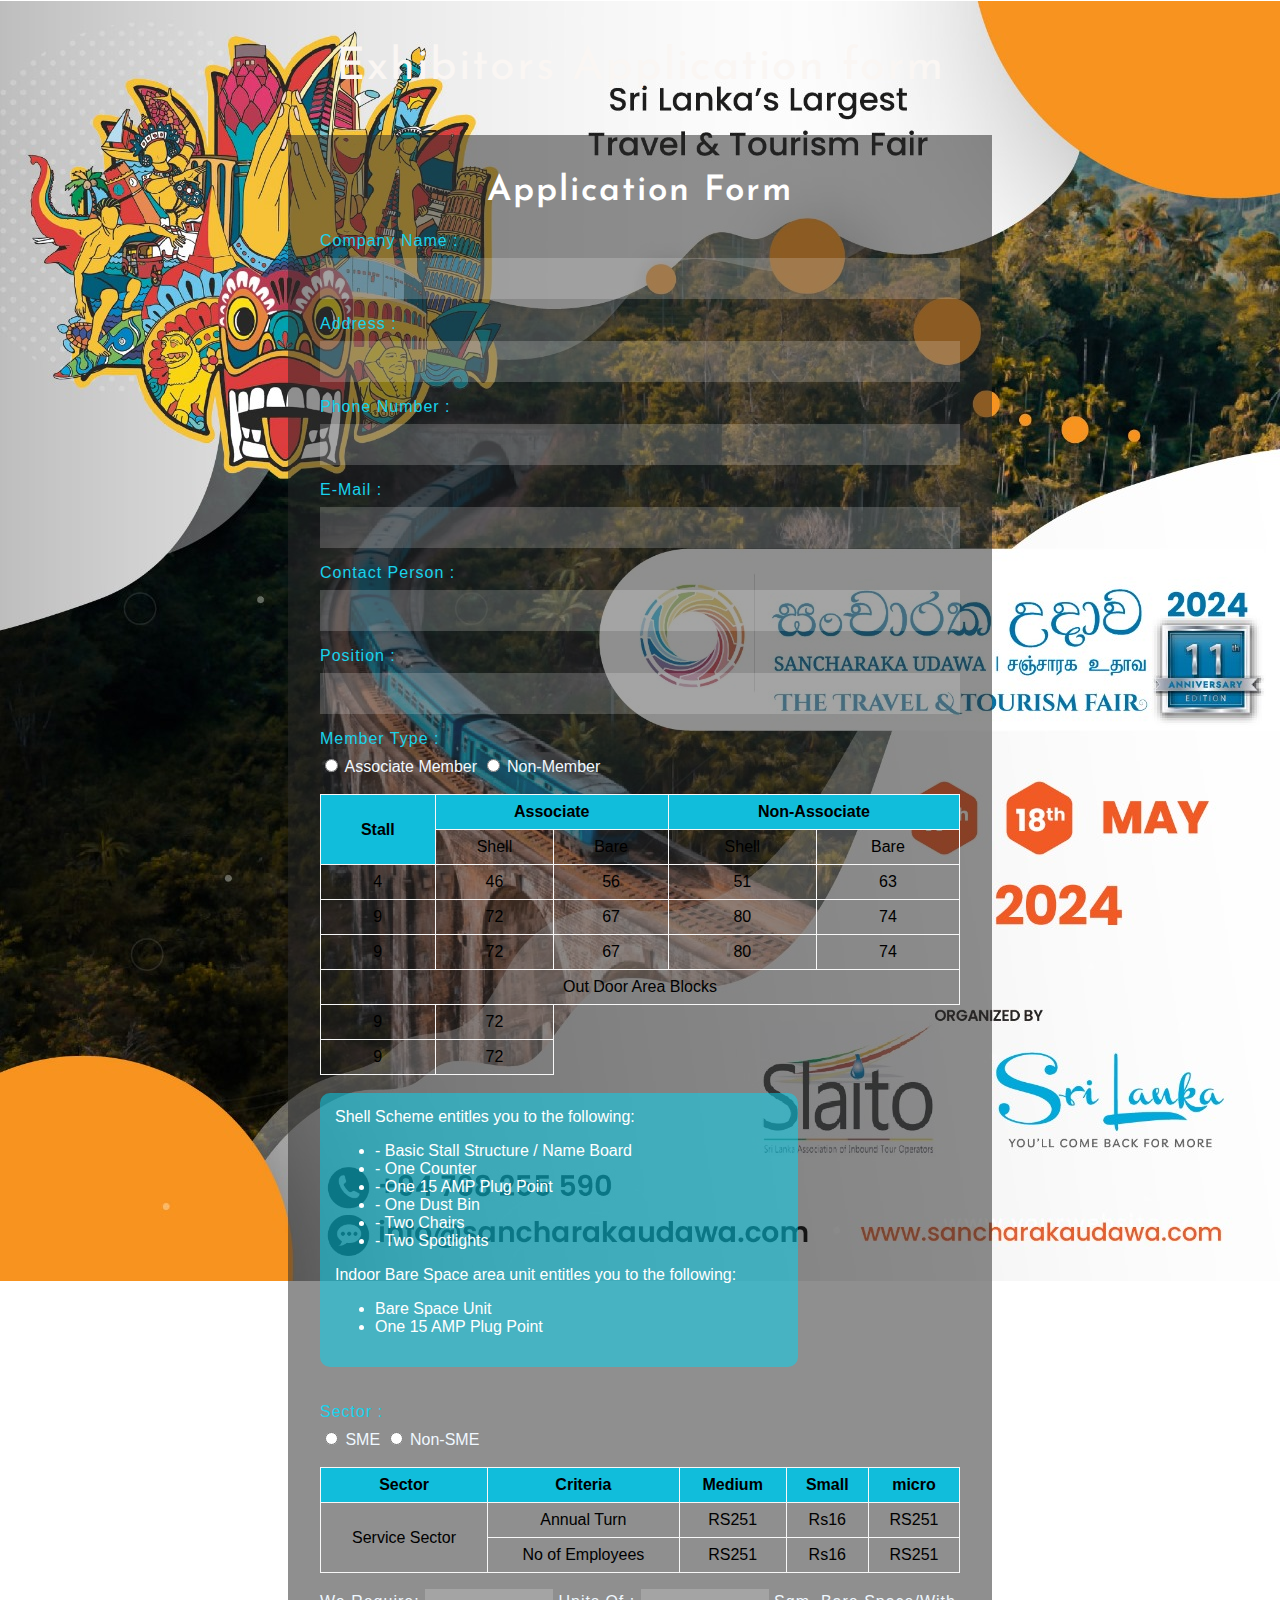
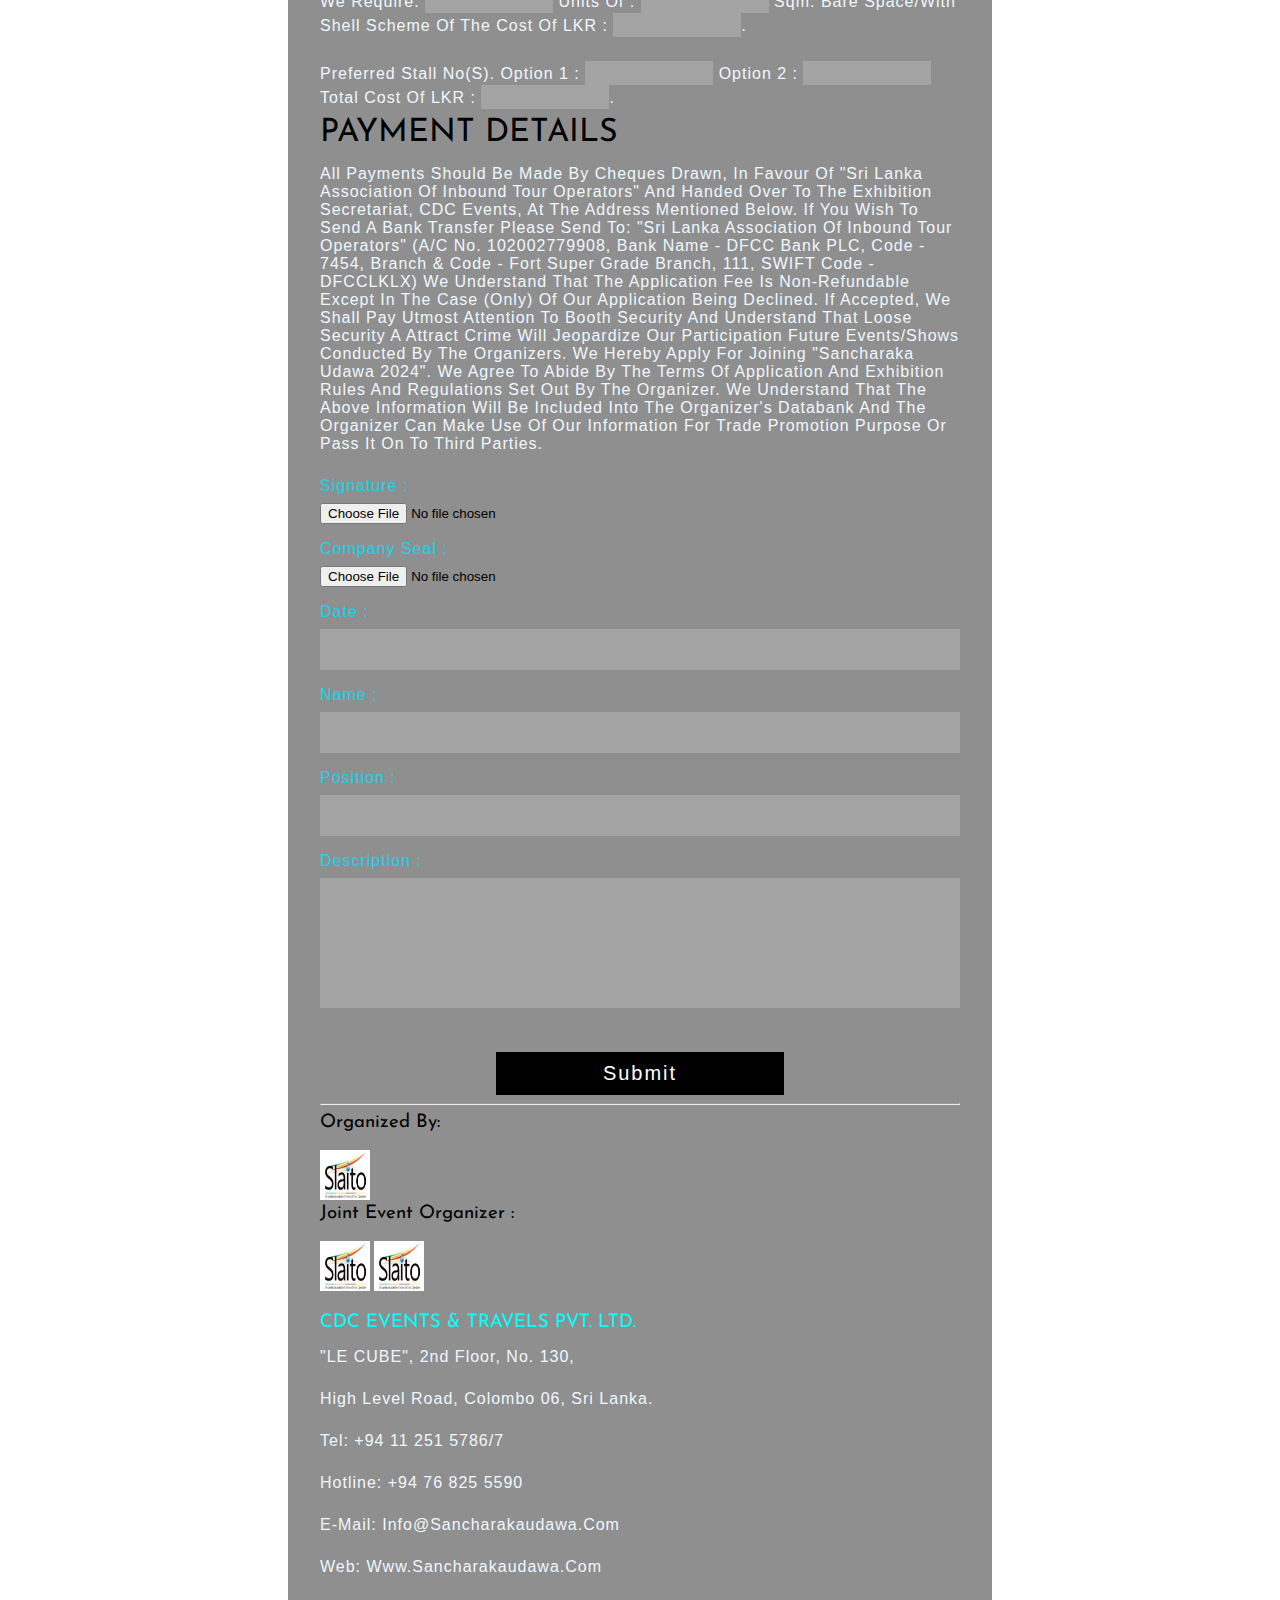
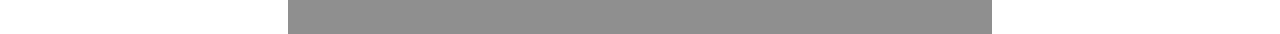
<file: index.html>
<!DOCTYPE html>
<html lang="en">
<head>
<title>Application form</title>

<!-- Meta tag Keywords -->
<meta name="viewport" content="width=device-width, initial-scale=1">
<meta charset="UTF-8">
<script type="application/x-javascript"> addEventListener("load", function() { setTimeout(hideURLbar, 0); }, false);
function hideURLbar(){ window.scrollTo(0,1); } </script>
	 <!-- Meta tag Keywords -->

     <!-- Custom CSS -->
<link rel="stylesheet" href="style.css" type="text/css" media="all" />
	 <!-- Custom CSS -->
<link href="//fonts.googleapis.com/css?family=Josefin+Sans:300,400,600,700" rel="stylesheet">
<link href="//fonts.googleapis.com/css?family=Josefin+Sans:300,400,600,700" rel="stylesheet">
</head>
<body>
	<section class="agile-volt">
		<div class="agile-voltheader">
			<h1>Exhibitors Application form</h1>
		</div>
		<div class="agile-voltsub">
			<h2>Application form</h2>
				<form action="#" method="post">
					
					<div class="agile-name">
						<p>Company name :</p>
						<input type="text" name="comname" placeholder="" required="" autofocus>
					</div>
                    <div class="agile-address">
						<p>Address :</p>
						<input type="text" name="address" placeholder="" required="" autofocus>
					</div>
                    <div class="agile-name">
						<p>Phone number :</p>
						<input type="text" name="tel" placeholder="" required="" autofocus>
					</div>
					
					<div class="agile-email">
						<p>E-mail :</p>
						<input type="email" name="email" placeholder="" required="">
					</div>
                    <div class="agile-person">
						<p>Contact Person :</p>
						<input type="email" name="cperson" placeholder="" required="">
					</div>
                    <div class="agile-position">
						<p>Position :</p>
						<input type="email" name="position" placeholder="" required="">
					</div>

                    <div class="agile-name">
                        <p>Member Type :</p>
                        <label style="color: aliceblue;"><input type="radio" name="memberType" value="associateMember" required> Associate Member</label>
                        <label style="color: aliceblue;"><input type="radio" name="memberType" value="nonMember" required> Non-Member</label>
                    </div>
                    <br>


                    <div class="agile-table">
                    <table>
                        <tr>
                            <th rowspan="2">Stall</th>
                            <th colspan="2" >Associate</th>
                            <th colspan="2"  >Non-Associate</th>
                        </tr>
                        <tr>
                            <td rowspan="1">Shell</td>
                            <td>Bare</td>
                            <td>Shell</td>
                            <td>Bare</td>
                        </tr>
                        <tr>
                            <td>4</td>
                            <td>46</td>
                            <td>56</td>
                            <td>51</td>
                            <td>63</td>
                        </tr>
                        <tr>
                            <td>9</td>
                            <td>72</td>
                            <td>67</td>
                            <td>80</td>
                            <td>74</td>
                        </tr>
            
                        <tr>
                            <td>9</td>
                            <td>72</td>
                            <td>67</td>
                            <td>80</td>
                            <td>74</td>
                        </tr>
                        <tr>
                            <td colspan="5">Out Door Area Blocks</td>
                            
                        </tr>
                        <tr>
                            <td>9</td>
                            <td>72</td>
                            
                        </tr>
            
                        <tr>
                            <td>9</td>
                            <td>72</td>
                            
                        </tr>
                    </table>
                </div>
                <br>
            
                    <div class="textbox">
                        <div class="topic">Shell Scheme entitles you to the following:</div>
                        <div class="points">
                            <ul>
                                <li> - Basic Stall Structure / Name Board </li>
                                <li> - One Counter</li>
                                <li> - One 15 AMP Plug Point</li>
                                <li> - One Dust Bin</li>
                                <li> - Two Chairs</li>
                                <li> - Two Spotlights</li>
                            </ul>
                        </div>
                    
                        <div class="topic">Indoor Bare Space area unit entitles you to the following:</div>
                        <div class="points">
                            <ul>
                                <li>Bare Space Unit</li>
                                <li>One 15 AMP Plug Point</li>
                              
                            </ul>
                        </div>
                    </div>
            
                    <div class="agile-name">
                        <p>Sector :</p>
                        <label style="color: aliceblue;"><input type="radio" name="memberType" value="associateMember" required> SME </label>
                        <label style="color: aliceblue;"><input type="radio" name="memberType" value="nonMember" required> Non-SME</label>
                    </div>

                    <br>
            
                    <table>
                        <tr>
                            <th >Sector</th>
                            <th >Criteria</th>
                            <th >Medium</th>
                            <th >Small</th>
                            <th >micro</th>
                        </tr>
                        <tr>
                            <td rowspan="2">Service Sector</td>
                            <td>Annual Turn</td>
                            <td>RS251</td>
                            <td>Rs16</td>
                            <td>RS251</td>
                        </tr>
                        <tr>
                            <td>No of Employees</td>
                            <td>RS251</td>
                            <td>Rs16</td>
                            <td>RS251</td>
                        </tr>
                    </table>


                    <div>
                    <p style="color: aliceblue;">
                        We require: <input type="text" name="units" required style="width: 20%; height:15px;"> units of : <input type="text" name="SQM" required style="width: 20%; height:15px;"> sqm. Bare space/with shell scheme of the cost of LKR :
                        <input type="text" name="price" required style="width: 20%; height:5px;">. </p>
                        <p style="color: aliceblue;" >preferred stall No(s). Option 1 : <input type="text" name="option1" required style="width: 20%; height:15px;"> option 2 : <input type="text" name="option2" required style="width: 20%;height:15px;"> 
                        Total cost of LKR : <input type="text" name="price-t" required style="width: 20%; height:15px;">.
                     </p>   
                    </div>

                    <h1>PAYMENT DETAILS</h1>
                    <p style="color: aliceblue;"> All payments should be made by cheques drawn, in favour of "Sri Lanka Association of Inbound Tour Operators" and handed over to the Exhibition Secretariat, CDC Events, at the address mentioned below. If you wish to send a bank transfer please send to: "Sri Lanka Association Of Inbound Tour Operators" (A/C No. 102002779908, Bank Name - DFCC Bank PLC, Code - 7454, Branch & Code - Fort Super Grade Branch, 111, SWIFT Code - DFCCLKLX)
                        We understand that the application fee is non-refundable except in the case (Only) of our application being declined. If accepted, we shall pay utmost attention to booth security and understand that loose security a attract crime will jeopardize our participation future events/shows conducted by the organizers. We hereby apply for joining "Sancharaka Udawa 2024". We agree to abide by the terms of application and exhibition rules and regulations set out by the organizer.
                        We understand that the above information will be included into the organizer's databank and the organizer can make use of our information for trade promotion purpose or pass it on to third parties.
                    </p>


                    <div class="agile-sign">
                        <p>Signature :</p>
                        <input type="file" name="Signature" accept="image/*" required="">
                    </div>
                    
                    <div class="agile-sign">
                        <p>Company Seal :</p>
                        <input type="file" name="seal" accept="image/*" required="">
                    </div>
                    
                    <div class="agile-date">
						<p>Date :</p>
						<input type="text" name="date" placeholder="" required="">
					</div>
                    <div class="agile-name">
						<p>Name :</p>
						<input type="text" name="name" placeholder="" required="">
					</div>
                    <div class="agile-position">
						<p>Position :</p>
						<input type="text" name="pos" placeholder="" required="">
					</div>

					<div class="clear"></div>

					<div class="agile-week">
						<p>Description :</p>
						<textarea></textarea>
					</div>
					<div class="clear"></div>


					<input type="submit" value="submit" />

                    <hr> 
                    <h3>Organized By:</h3> <br>
                    <img src="img/SLAITO.jpg" style="width: 50px; height: 50px;">

                    <h3>Joint Event Organizer :</h3> <br>
                    <img src="img/SLAITO.jpg" style="width: 50px; height: 50px;">
                    <img src="img/SLAITO.jpg" style="width: 50px; height: 50px;">
                    
                    <br> <br>

                    <h3 style="color: aqua;">CDC EVENTS & TRAVELS PVT. LTD.</h3>
                    <p style="color: aliceblue;">"LE CUBE", 2nd Floor, No. 130,<br>
                    <p style="color: aliceblue;">High Level Road, Colombo 06, Sri Lanka.<br>
                    <p style="color: aliceblue;"> Tel: +94 11 251 5786/7<br>
                    <p style="color: aliceblue;">Hotline: +94 76 825 5590<br>
                    <p style="color: aliceblue;">E-mail: info@sancharakaudawa.com<br>
                    <p style="color: aliceblue;">Web: www.sancharakaudawa.com</p><br>
				</form>
		</div>
	
	</section>
</body>
</html>
</file>
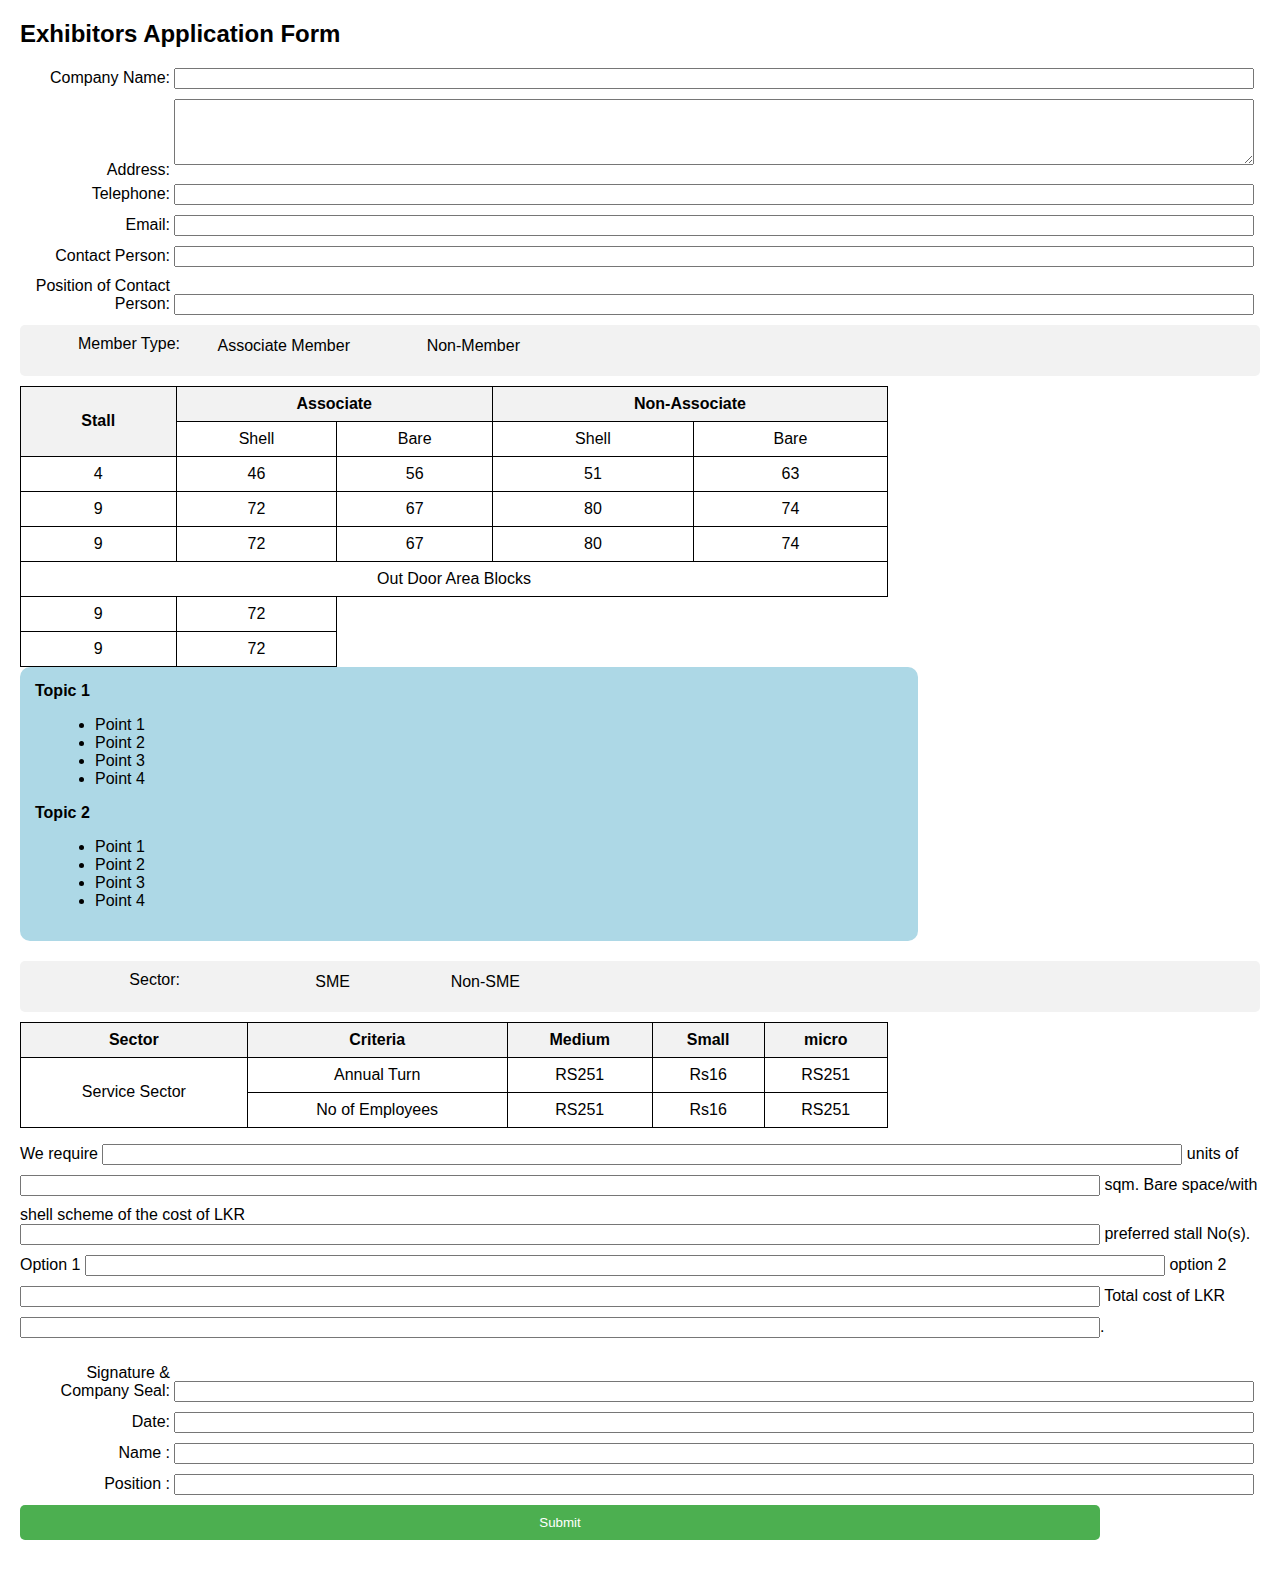
<file: index-proto.html>
<!DOCTYPE html>
<html lang="en">
<head>
    <meta charset="UTF-8">
    <meta name="viewport" content="width=device-width, initial-scale=1.0">
    <title>Exhibitors Application Form</title>
    <style>
        body {
            font-family: Arial, sans-serif;
            margin: 20px;
        }

        label {
            display: inline-block;
            width: 150px;
            text-align: right;
            margin-bottom: 5px;
        }

        input, textarea {
            display: inline-block;
            width: calc(100% - 160px);
            margin-bottom: 10px;
            box-sizing: border-box;
        }

        input[type="submit"] {
            background-color: #4CAF50;
            color: white;
            padding: 10px 15px;
            border: none;
            border-radius: 5px;
            cursor: pointer;
        }

        input[type="submit"]:hover {
            background-color: #45a049;
        }

        .radio-group {
            display: flex;
            background-color: #f2f2f2;
            padding: 10px;
            border-radius: 5px;
            margin-bottom: 10px;
        }

        .radio-group label {
            margin-right: 20px;
        }

        table {
            border-collapse: collapse;
            width: 70%;
        }

        th, td {
            border: 1px solid black;
            padding: 8px;
            text-align: center;
        }

        th {
            background-color: #f2f2f2;
        }

        .textbox {
            background-color: lightblue;
            padding: 15px;
            border-radius: 10px;
            width: 70%;
            margin-bottom: 20px;
        }

        .topic {
            font-weight: bold;
        }

        .points {
            margin-left: 20px;
        }
    </style>
</head>
<body>

    <h2>Exhibitors Application Form</h2>
    <form action="process_exhibitor_form.php" method="post">
        <div>
            <label for="companyName">Company Name:</label>
            <input type="text" name="companyName" required>
        </div>

        <div>
            <label for="address">Address:</label>
            <textarea name="address" rows="4" required></textarea>
        </div>

        <div>
            <label for="telephone">Telephone:</label>
            <input type="tel" name="telephone" required>
        </div>

        <div>
            <label for="email">Email:</label>
            <input type="email" name="email" required>
        </div>

        <div>
            <label for="contactPerson">Contact Person:</label>
            <input type="text" name="contactPerson" required>
        </div>

        <div>
            <label for="position">Position of Contact Person:</label>
            <input type="text" name="position" required>
        </div>

        <div class="radio-group">
            <label>Member Type:</label>
            <label><input type="radio" name="memberType" value="associateMember" required> Associate Member</label>
            <label><input type="radio" name="memberType" value="nonMember" required> Non-Member</label>
        </div>

        <table>
            <tr>
                <th rowspan="2">Stall</th>
                <th colspan="2" >Associate</th>
                <th colspan="2"  >Non-Associate</th>
            </tr>
            <tr>
                <td rowspan="1">Shell</td>
                <td>Bare</td>
                <td>Shell</td>
                <td>Bare</td>
            </tr>
            <tr>
                <td>4</td>
                <td>46</td>
                <td>56</td>
                <td>51</td>
                <td>63</td>
            </tr>
            <tr>
                <td>9</td>
                <td>72</td>
                <td>67</td>
                <td>80</td>
                <td>74</td>
            </tr>

            <tr>
                <td>9</td>
                <td>72</td>
                <td>67</td>
                <td>80</td>
                <td>74</td>
            </tr>
            <tr>
                <td colspan="5">Out Door Area Blocks</td>
                
            </tr>
            <tr>
                <td>9</td>
                <td>72</td>
                
            </tr>

            <tr>
                <td>9</td>
                <td>72</td>
                
            </tr>
        </table>

        <div class="textbox">
            <div class="topic">Topic 1</div>
            <div class="points">
                <ul>
                    <li>Point 1</li>
                    <li>Point 2</li>
                    <li>Point 3</li>
                    <li>Point 4</li>
                </ul>
            </div>
        
            <div class="topic">Topic 2</div>
            <div class="points">
                <ul>
                    <li>Point 1</li>
                    <li>Point 2</li>
                    <li>Point 3</li>
                    <li>Point 4</li>
                </ul>
            </div>
        </div>

        <div class="radio-group">
            <label>Sector:</label>
            <label><input type="radio" name="sector" value="sme" required> SME</label>
            <label><input type="radio" name="sector" value="nonSme" required> Non-SME</label>
        </div>

        <table>
            <tr>
                <th >Sector</th>
                <th >Criteria</th>
                <th >Medium</th>
                <th >Small</th>
                <th >micro</th>
            </tr>
            <tr>
                <td rowspan="2">Service Sector</td>
                <td>Annual Turn</td>
                <td>RS251</td>
                <td>Rs16</td>
                <td>RS251</td>
            </tr>
            <tr>
                <td>No of Employees</td>
                <td>RS251</td>
                <td>Rs16</td>
                <td>RS251</td>
            </tr>
        </table>

        <div>
            <p >
                We require  <input type="text" name="units" required> units of <input type="text" name="SQM" required> sqm. Bare space/with shell scheme of the cost of LKR
                <input type="text" name="price" required> preferred stall No(s). Option 1 <input type="text" name="option1" required> option 2  <input type="text" name="option2" required> 
                Total cost of LKR  <input type="text" name="price-t" required>.
            </p>
        </div>

        <div>
            <label for="telephone">Signature & Company Seal:</label>
            <input type="tel" name="sig" required>
        </div>

        <div>
            <label for="email">Date:</label>
            <input type="email" name="Date" required>
        </div>

        <div>
            <label for="contactPerson">Name :</label>
            <input type="text" name="name" required>
        </div>

        <div>
            <label for="position">Position :</label>
            <input type="text" name="pos" required>
        </div>

        <div>
            <input type="submit" value="Submit">
        </div>
    </form>
</body>
</html>
</file>
<file: style.css>
body{
	font-family: 'Open Sans', sans-serif;
	padding:0;
	margin:0;
	background: url(img/E-FLYER\ 2.jpg)no-repeat 0px 0px;
   -webkit-background-size: cover;
    -moz-background-size: cover;
    background-size: cover;
    background-attachment: fixed;
		
}
body a{
    transition:0.5s all;
	-webkit-transition:0.5s all;
	-moz-transition:0.5s all;
	-o-transition:0.5s all;
	-ms-transition:0.5s all;
	font-weight:400;
}
input[type="button"],input[type="submit"],input[type="text"],input[type="password"]{
	transition:0.5s all;
	-webkit-transition:0.5s all;
	-moz-transition:0.5s all;
	-o-transition:0.5s all;
	-ms-transition:0.5s all;
	font-family: 'Open Sans', sans-serif;
}
h1,h2,h3,h4,h5,h6{
	margin:0;		
	font-weight:400;
    transition:0.5s all;
	-webkit-transition:0.5s all;
	-moz-transition:0.5s all;
	-o-transition:0.5s all;
	-ms-transition:0.5s all;
	font-family: 'Josefin Sans', sans-serif;
}	
.clear {
	clear:both;
}
.text-center {
	text-align:center;
}
p{
	margin:0;
	
}
label{
	margin:0;
}
img{
	width:100%;
}
/*--header--*/
.agile-voltheader h1 {
    font-size: 45px;
    text-align: center;
    letter-spacing: 2px;
    color: #faf6f3;
    padding: 1em 0 1em;
}	
.agile-voltsub {
    width: 35%;
    margin: 0 auto;
    background: rgba(41, 41, 41, 0.52);
    box-sizing: border-box;
    padding: 2em;
}
.agile-voltsub h2 {
    font-size: 35px;
    font-weight: 600;
    text-align: center;
    text-transform: capitalize;
	color:#fff;
    letter-spacing: 2px;
    padding: 0.2em 0.2em;
}
p {
    font-size: 16px;
    font-weight: 500;
    text-align: left;
    text-transform: capitalize;
    letter-spacing: 1px;
    margin: 0;
    padding: 1em 0 0.5em;
    color: #19d3ec;
}
input[type="text"],input[type="password"],input[type="number"],input[type="email"],input[type="tel"],textarea {
    font-size: 15px;
    font-weight: 500;
    text-align: left;
    text-transform: capitalize;
    padding: 0.8em 0.5em 0.8em;
	box-sizing:border-box;
	width: 100%;
    border: none;
    outline: none;
    background:rgba(255, 255, 255, 0.19);
    color: #fff;
	
}
select {
    font-size: 15px;
    font-weight: 500;
    text-align: center;
    text-transform: capitalize;
    padding: 1em 0 1em;
    width: 100%;
    margin: 1em 0 1em;
    background:rgba(255, 255, 255, 0.19);
    color: #fff;
    letter-spacing: 2px;
    border: 2px solid #5acae9;
}
.agile-voltheader label {
    color: #00e5ff;
}
option {
    font-size: 15px;
    font-weight: 500;
    text-align: left;
    text-transform: capitalize;
    background: rgba(40, 37, 37, 0.5);
    color: #fff;
    border: 2px solid #9e2929;
    letter-spacing: 2px;
}
.agile-days span.Monday {
	font-size: 15px;
    font-weight: 500;
    text-align: left;
    text-transform: capitalize;
    color: #fff;
    letter-spacing: 1px;
	    padding: 0.5em 0;
}
.agile-days span.Tuesday {
	    font-size: 15px;
    font-weight: 500;
    text-align: left;
    text-transform: capitalize;
    color: #fff;
    letter-spacing: 1px;
	    padding: 0.5em 0;
}
.agile-days span.Wednesday {
	    font-size: 15px;
    font-weight: 500;
    text-align: left;
    text-transform: capitalize;
    color: #fff;
    letter-spacing: 1px;
	    padding: 0.5em 0;
		
}.agile-days span.Thursday {
	    font-size: 15px;
    font-weight: 500;
    text-align: left;
    text-transform: capitalize;
    color: #fff;
    letter-spacing: 1px;
	    padding: 0.5em 0;
}
.agile-days span.Friday {
	    font-size: 15px;
    font-weight: 500;
    text-align: left;
    text-transform: capitalize;
    color: #fff;
    letter-spacing: 1px;
	    padding: 0.5em 0;
}
.agile-days span.Saturday {

	    font-size: 15px;
    font-weight: 500;
    text-align: left;
    text-transform: capitalize;
    color: #fff;
    letter-spacing: 1px;
	    padding: 0.5em 0;
}
.agile-days span.Sunday {

	    font-size: 15px;
    font-weight: 500;
    text-align: left;
    text-transform: capitalize;
    color: #fff;
    letter-spacing: 1px;
	    padding: 0.5em 0;
}
select {
    font-size: 15px;
    font-weight: 500;
    text-align: center;
    text-transform: capitalize;
    padding: 1em 0 1em;
    width: 100%;
		margin: 0em 0 1em;
    box-sizing: border-box;
    background: rgba(255, 255, 255, 0.29);
    color: #fff;
    letter-spacing: 1px;
	outline:none;
    border: none;
}
.agile-from {
    width: 47%;
    float: left;
}
.agile-to {
    width: 47%;
    float: left;
    margin-left: 3%;
}
input[type="submit"] {
    font-size: 20px;
    font-weight: 500;
    text-align: center;
    text-transform: capitalize;
    letter-spacing: 2px;
    background: #000000;
    color: #fff;
    border: none;
    outline: none;
    width: 45%;
    margin: 2em auto 0;
    display: block;
    padding: 0.5em 0.5em;
	cursor:pointer;
}
input[type="submit"]:hover {
    background: #FFEB3B;
    transition: 0.5s ease-in;
    border: 2px solid #ffffff;
    color: black;
}
::-webkit-input-placeholder{
	color:#fff;
}
::-moz-input-placeholder{
	color:#fff;
}
::-ms-input-placeholder{
	color:#fff;
}
/*--footer--*/
footer {
    font-size: 15px;
    font-weight: 500;
    text-align: center;
    text-transform: capitalize;
    letter-spacing: 2px;
    color: #fff;
    padding: 2em 0em 2em;
}
footer a{
	font-size: 15px;
    font-weight: 500;
    text-align: center;
    text-transform: capitalize;
    letter-spacing: 1px;
    color: #e8ec19;
	text-decoration:none;
  
}
.agile-days span {
    padding-bottom: 2em;
    display: block;
}
textarea {
    min-height: 130px;
    resize: none;
}
/*--/footer--*/
/*--responsive--*/
@media(max-width:1440px){
	.agile-voltsub {
		width: 45%;
	}
}
@media(max-width:1366px){
	.agile-voltsub {
		width: 50%;
	}
}
@media(max-width:1280px){
	.agile-voltsub {
		width: 55%;
	}
}
@media(max-width:1080px){
	.agile-voltsub {
		width: 60%;
	}
}
@media(max-width:1050px){
	
}
@media(max-width:1024px){
	
}
@media(max-width:991px){
	
}
@media(max-width:900px){
	.agile-voltsub {
		width: 70%;
	}
}
@media(max-width:800px){
	.agile-voltsub {
		width: 75%;
	}
}
@media(max-width:768px){
	.agile-voltsub {
		width: 80%;
	}
}
@media(max-width:736px){
footer {
    line-height: 26px;
}	
}
@media(max-width:667px){
.agile-voltheader h1 {
    font-size: 40px;
}
}
@media(max-width:600px){
	.agile-voltsub {
		width: 90%;
	}
	.agile-voltheader h1 {
		font-size: 36px;
	}
	footer {
		font-size: 15px;
	}
	.agile-voltsub h2 {
    font-size: 30px;
}
}
@media(max-width:568px){
	.agile-voltsub {
		width: 92%;
}
}
@media(max-width:480px){
	.agile-voltheader h1 {
		font-size: 28px;
	}
}
@media(max-width:414px){
.agile-voltheader h1 {
    line-height: 43px;
	padding: 1em 0 0.5em;
}
.agile-voltsub h2 {
    font-size: 26px;
}
p {
    font-size: 15px;
}
footer {
    font-size: 14px;
	letter-spacing:1px;
}
input[type="submit"] {
    margin: 1em auto 0;
}
}
@media(max-width:384px){
}
@media(max-width:375px){
	
}
@media(max-width:320px){
	.agile-voltsub h2 {
		font-size: 20px;
	}
	.agile-voltsub {
    width: 94%;
	padding: 1.5em;
}
footer {

    font-size: 13px;
}
	.agile-from {
		width: 100%;
	}
	.agile-to {
		width: 100%;
	    margin-left: 1%;
	}
	.agile-voltheader h1 {
    line-height: 35px;
    padding: 0.8em 0 0.8em;
}
footer {
    line-height: 22px;
	    padding: 1em 0em 1em;
}
input[type="submit"] {
    font-size: 17px;
}
footer a {
    font-size: 13px;
}
}

table {
    border-collapse: collapse;
    width: 100%;
}

th, td {
    border: 1px solid rgb(247, 247, 247);
    padding: 8px;
    text-align: center;
}

th {
    background-color: #11bddb;
}

.textbox {
    background-color: rgb(0, 216, 245,.5);
    padding: 15px;
    border-radius: 10px;
    width: 70%;
    margin-bottom: 20px;
    color: #fff;
   
}


/*--/responsive--*/
</file>
